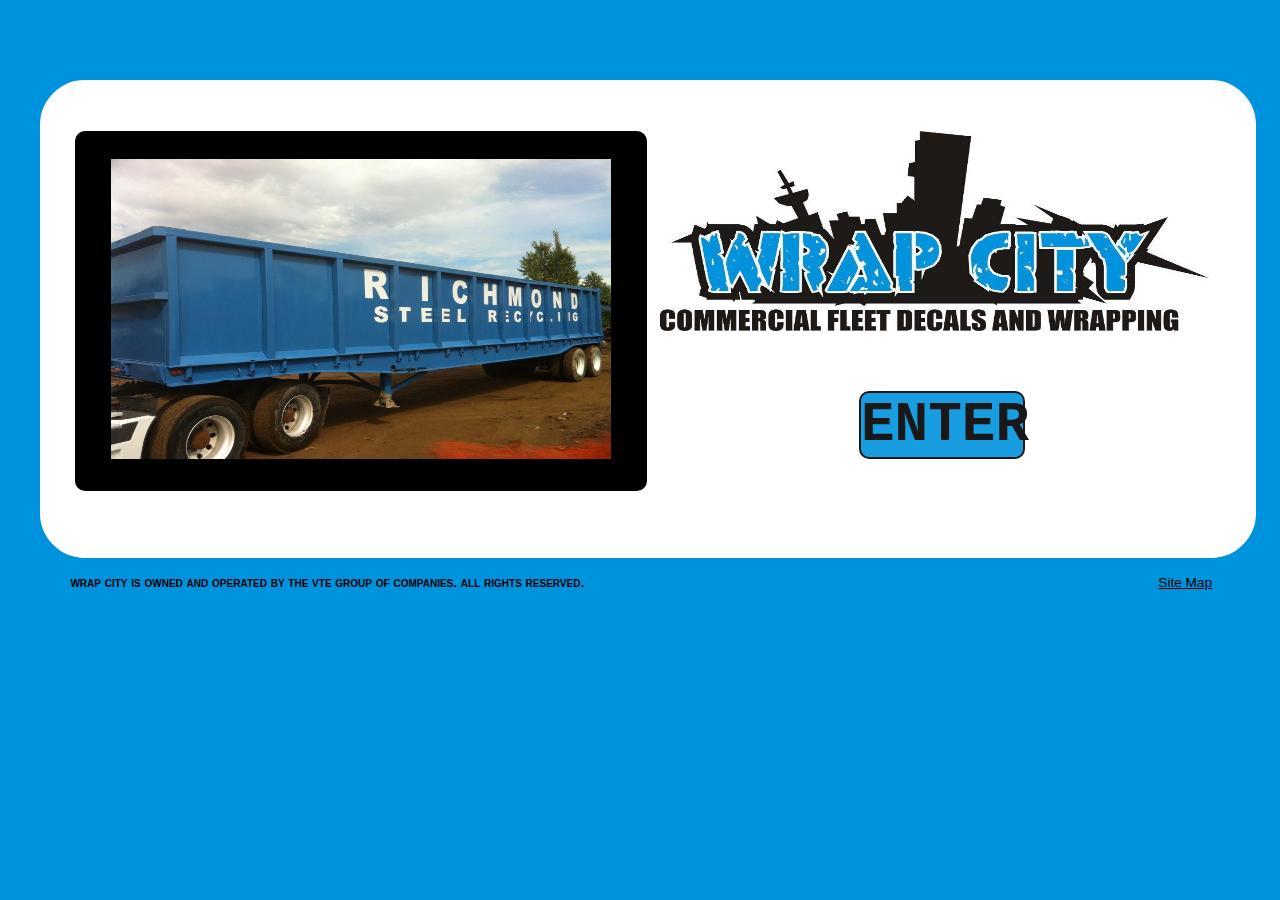
<file: Website/index.html>
<!DOCTYPE HTML>
<html>
<head>
	<meta charset="utf-8">
	<title>Wrap City</title>
	<meta charset="utf-8">
    <link rel="styleSheet" href="styles/wrapIndexStyle.css" title="default">
</head>

<body>
	<div id="wrapper">
		<div id="content">
			<div class="photoScroll">
				<img src="content/images/photo1.JPG" alt="decals on truck" width="500" height="300">
			</div><!--end photoScroll-->
			
			<div class="rightColumn">
				<img src="content/images/wrapCityLogo.jpg" alt="company logo" width="550" height="200">
				<h1 class="enterSiteButton"><a href="navigationPage.html">ENTER</a></h1>
			</div><!--end right column-->
		</div><!--end content-->
		
    	<div id="footer">
        	<p class="disclaimer">wrap city is owned and operated by the vte group of companies. all rights reserved.</p>
            <p class="right"><a href="underConstruction.html">Site Map</a></p>
    	</div><!--end footer-->
	</div><!--end wrapperHome-->
</body>
</html>
</file>
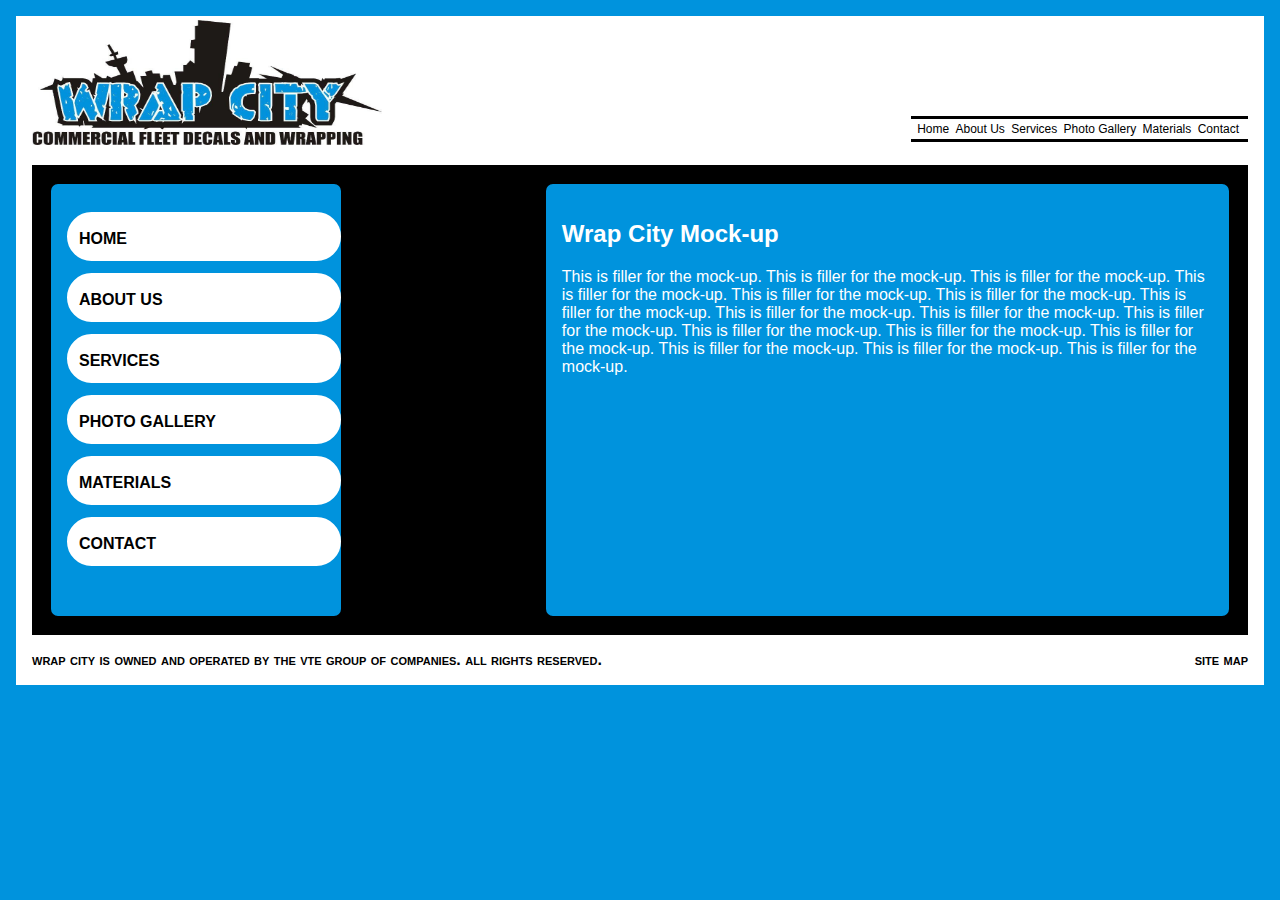
<file: Website/navigationPage.html>
<!DOCTYPE HTML>
<html>
<head>
	<meta charset="utf-8">
	<title>Wrap City</title>
	<meta charset="utf-8">
    <link rel="styleSheet" href="styles/wrapContentStyle.css" title="default">
</head>

<body>
	<div id="wrapper">
		<div id="header">
			<img class="logo" src="content/images/wrapCityLogo.jpg" height="125" width="350" alt="company logo">
			<div id="textNavigation">
				<ul>
					<li><a href="navigationPage.html">Home</a></li>
					<li><a href="underConstruction.html">About Us</a></li>
					<li><a href="content/services.html">Services</a></li>
					<li><a href="content/photoGallery.html">Photo Gallery</a></li>
					<li><a href="underConstruction.html">Materials</a></li>
					<li><a href="underConstruction.html">Contact</a></li>
				</ul>
			</div>
		</div>
		
		<div id="content">
			<div id="menuNavigation">
				<ul class="mainMenu">
					<li class="homeMenu">
						<a href="navigationPage.html">HOME</a>
					</li>
					
					<li class="aboutUsMenu">
						<a href="underConstruction.html">ABOUT US</a>
					</li>
					
					<li class="servicesMenu">
						<a href="content/services.html">SERVICES</a>
						<ul class="subMenu">
							<li>
								<a href="underConstruction.html">AUTO GRAPHICS</a>
								<ul class="subMenu">
									<li><a href="content/pastJobsPG.html">DECALS</a></li>
									<li><a href="content/currentJobsPG.html">WRAPPING</a></li>
								</ul>
							</li>
							<li><a href="underConstruction.html">COMMERCIAL TRUCK WRAPPING</a></li>
							<li>
								<a href="underConstruction.html">WINDOW GRAPHICS</a>
								<ul class="subMenu">
									<li><a href="content/pastJobsPG.html">DIGITAL</a></li>
									<li><a href="content/currentJobsPG.html">CUT VINYL</a></li>
								</ul>
							</li>
						</ul>
					</li>
					
					<li class="photosMenu">
						<a href="content/photoGallery.html">PHOTO GALLERY</a>
						<ul class="subMenu">
							<li><a href="content/pastJobsPG.html">PAST JOBS</a></li>
							<li><a href="content/currentJobsPG.html">CURRENT JOBS</a></li>
						</ul>
					</li>
					
					<li class="materialsMenu">
						<a href="underConstruction.html">MATERIALS</a>
					</li>
					<li class="contactMenu">
						<a href="underConstruction.html">CONTACT</a>
					</li>
				</ul>
			</div>
			
			<div id="information">
				<h2>Wrap City Mock-up</h2>
				<p>
					This is filler for the mock-up. This is filler for the mock-up. This is filler for the mock-up. This is filler for the mock-up.
					This is filler for the mock-up. This is filler for the mock-up. This is filler for the mock-up. This is filler for the mock-up.
					This is filler for the mock-up. This is filler for the mock-up. This is filler for the mock-up. This is filler for the mock-up.
					This is filler for the mock-up. This is filler for the mock-up. This is filler for the mock-up. This is filler for the mock-up.
				</p>
			</div>		
		</div><!--end content-->
		
    	<div id="footer">
        	<p class="disclaimer">wrap city is owned and operated by the vte group of companies. all rights reserved.</p>
            <p class="right"><a href="underConstruction.html">site map</a></p>
    	</div><!--end footer-->
	</div><!--end wrapperHome-->
</body>
</html>
</file>
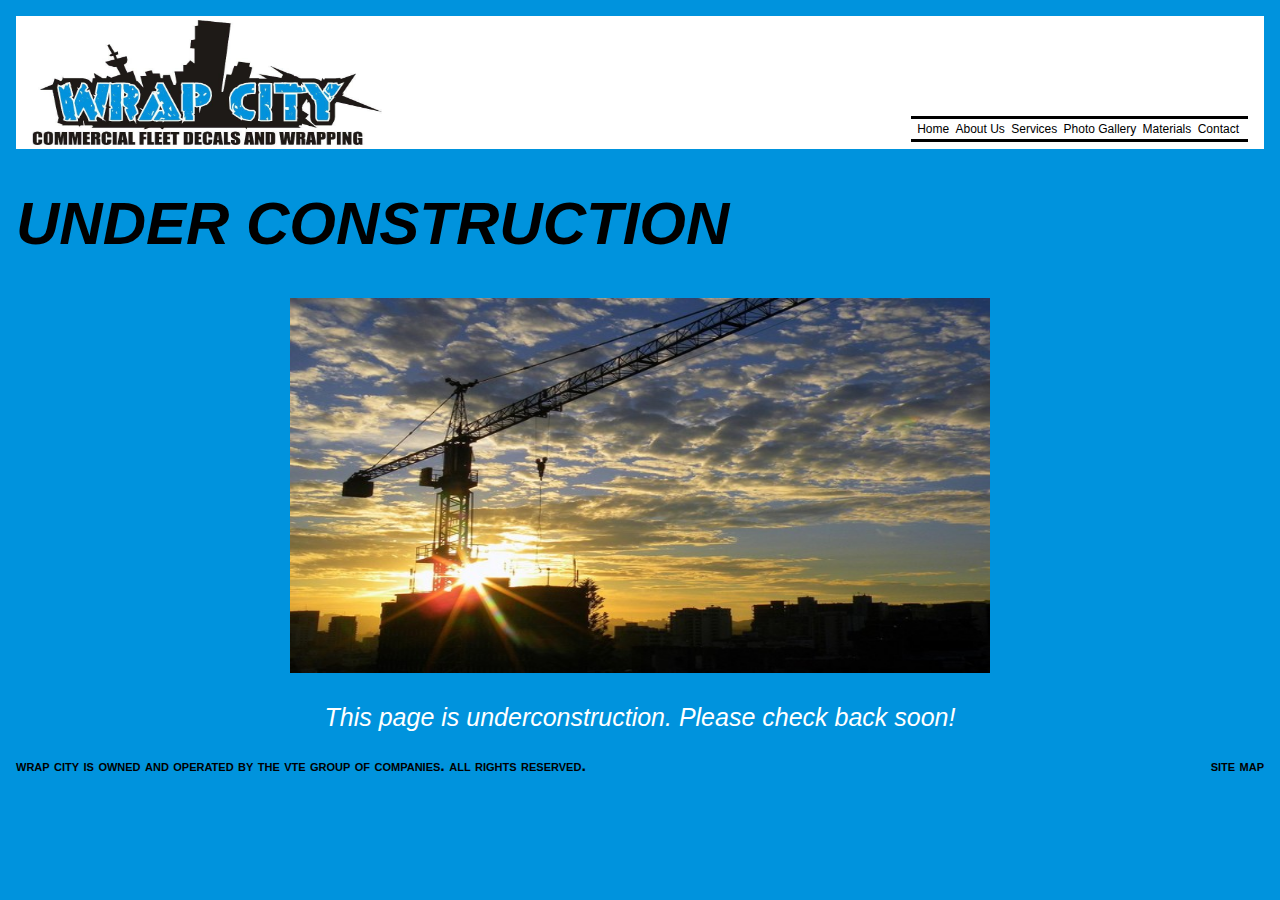
<file: Website/underConstruction.html>
<!DOCTYPE html>
<html lang="en" >
<head>
	<title> WC: Under Construction </title>
	<meta charset="utf-8">
	<link rel="stylesheet" href="styles/wrapContentStyle.css" title="default">
</head>

<body>
	<div id="wrapper">
		<div id="header">
			<img class="logo" src="content/images/wrapCityLogo.jpg" height="125" width="350" alt="company logo">
			<div id="textNavigation">
				<ul>
					<li><a href="navigationPage.html">Home</a></li>
					<li><a href="underConstruction.html">About Us</a></li>
					<li><a href="content/services.html">Services</a></li>
					<li><a href="content/photoGallery.html">Photo Gallery</a></li>
					<li><a href="underConstruction.html">Materials</a></li>
					<li><a href="underConstruction.html">Contact</a></li>
				</ul>
			</div>
		</div><!--end of subheader-->
		
		<div class="construction">		
			<h1>UNDER CONSTRUCTION</h1>
			<div class="photo">
				<img src="content/images/construction.jpg" width="700" height="375" alt="site under construction">
			</div><!--end photo-->
			
			<p class="construction">
				This page is underconstruction. Please check back soon!		
			</p>
		</div><!--end content-->	

		<div>
        	<p class="disclaimer">wrap city is owned and operated by the vte group of companies. all rights reserved.</p>
            <p class="right"><a href="underConstruction.html">site map</a></p>
    	</div><!--end footer-->	
	</div><!--end wrapper-->
</body>
</html>
</file>
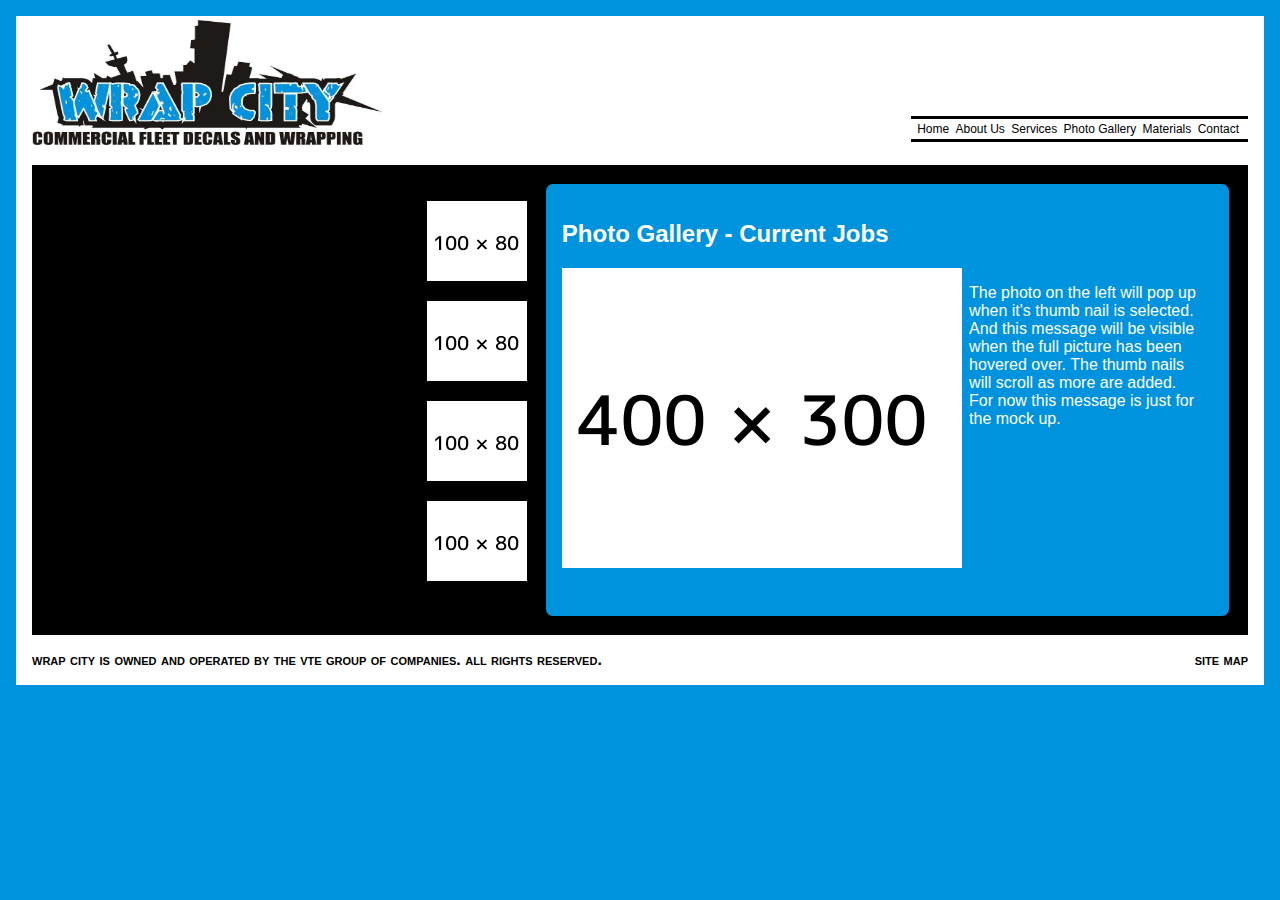
<file: Website/content/currentJobsPG.html>
<!DOCTYPE HTML>
<html>
<head>
	<meta charset="utf-8">
	<title>Wrap City</title>
	<meta charset="utf-8">
    <link rel="styleSheet" href="../styles/wrapContentStyle.css" title="default">
</head>

<body>
	<div id="wrapper">
		<div id="header">
			<img class="logo" src="images/wrapCityLogo.jpg" height="125" width="350" alt="company logo">
			<div id="textNavigation">
				<ul>
					<li><a href="../navigationPage.html">Home</a></li>
					<li><a href="../underConstruction.html">About Us</a></li>
					<li class="servicesText"><a href="services.html">Services</a></li>
					<li class="photosText"><a href="photoGallery.html">Photo Gallery</a></li>
					<li class="materialsText"><a href="../underConstruction.html">Materials</a></li>
					<li><a href="../underConstruction.html">Contact</a></li>
				</ul>
			</div>
		</div>
		
		<div id="content">
			<div id="menuNavigation">
				<ul>
					<li><a href="../navigationPage.html">HOME</a></li>
					<li><a href="../underConstruction.html">ABOUT US</a></li>
					<li><a href="services.html">SERVICES</a></li>
					<li><a href="photoGallery.html">PHOTO GALLERY</a></li>
					<li><a href="../underConstruction.html">MATERIALS</a></li>
					<li><a href="../underConstruction.html">CONTACT</a></li>
				</ul>
			</div>
			
			<div id="information">
				<h2>Photo Gallery - Current Jobs</h2>
				<img src="images/dummyPhoto.png">
				<p class="photoDescription">
					The photo on the left will pop up when it's thumb nail is selected. 
					And this message will be visible when the full picture has been hovered over.
					The thumb nails will scroll as more are added.
					For now this message is just for the mock up.
				</p>
			</div>	

			<div id= "thumbnails">
				<ul>
					<li><img class="photo" src="images/dummyThumb.png"></li>
					<li><img class="photo" src="images/dummyThumb.png"></li>
					<li><img class="photo" src="images/dummyThumb.png"></li>
					<li><img class="photo" src="images/dummyThumb.png"></li>
				</ul>
			</div>
		</div><!--end content-->
		
    	<div id="footer">
        	<p class="disclaimer">wrap city is owned and operated by the vte group of companies. all rights reserved.</p>
            <p class="right"><a href="underConstruction.html">site map</a></p>
    	</div><!--end footer-->
	</div><!--end wrapperHome-->
</body>
</html>
</file>
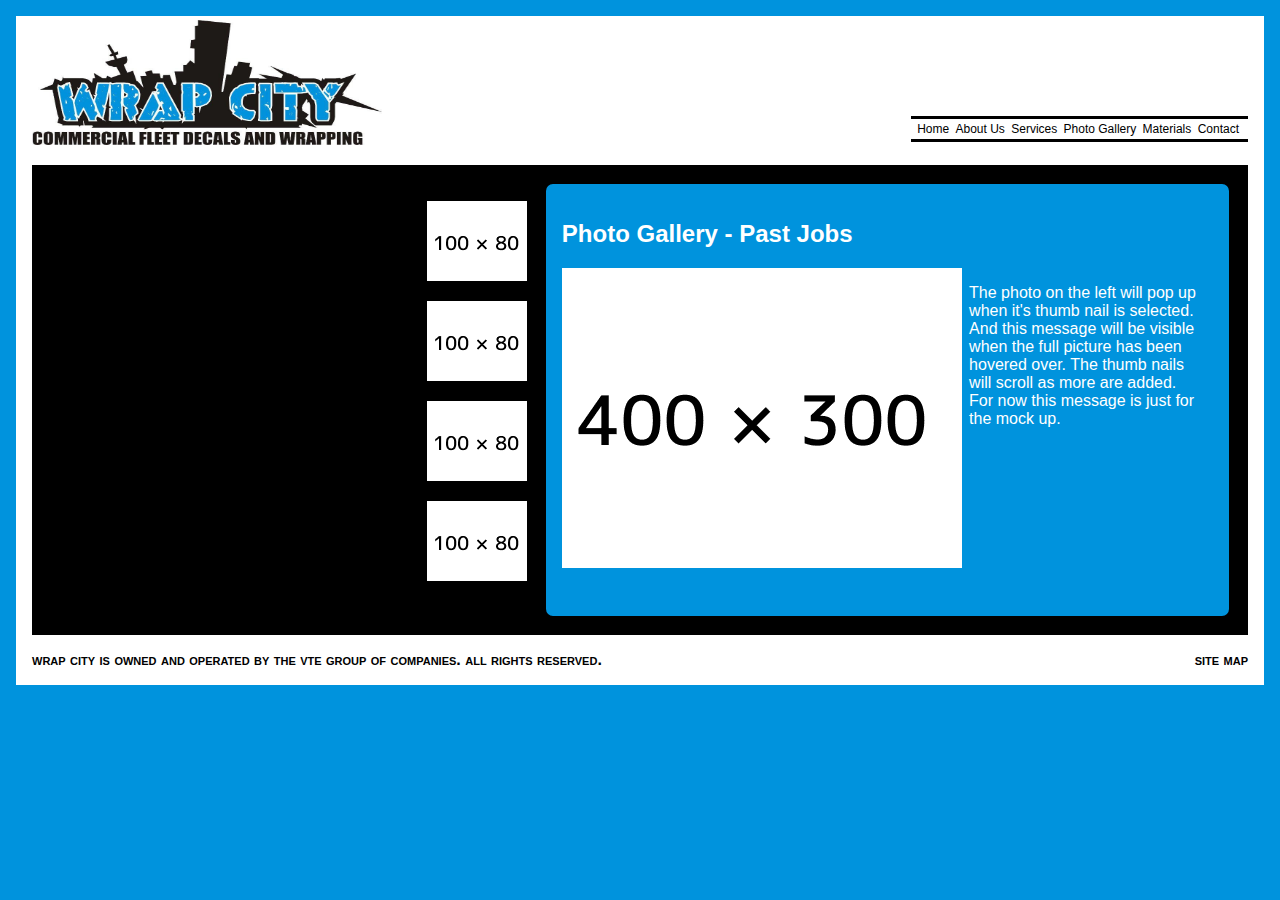
<file: Website/content/pastJobsPG.html>
<!DOCTYPE HTML>
<html>
<head>
	<meta charset="utf-8">
	<title>Wrap City</title>
	<meta charset="utf-8">
    <link rel="styleSheet" href="../styles/wrapContentStyle.css" title="default">
</head>

<body>
	<div id="wrapper">
		<div id="header">
			<img class="logo" src="images/wrapCityLogo.jpg" height="125" width="350" alt="company logo">
			<div id="textNavigation">
				<ul>
					<li><a href="../navigationPage.html">Home</a></li>
					<li><a href="../underConstruction.html">About Us</a></li>
					<li class="servicesText"><a href="services.html">Services</a></li>
					<li class="photosText"><a href="photoGallery.html">Photo Gallery</a></li>
					<li class="materialsText"><a href="../underConstruction.html">Materials</a></li>
					<li><a href="../underConstruction.html">Contact</a></li>
				</ul>
			</div>
		</div>
		
		<div id="content">
			<div id="menuNavigation">
				<ul>
					<li><a href="../navigationPage.html">HOME</a></li>
					<li><a href="../underConstruction.html">ABOUT US</a></li>
					<li><a href="services.html">SERVICES</a></li>
					<li><a href="photoGallery.html">PHOTO GALLERY</a></li>
					<li><a href="../underConstruction.html">MATERIALS</a></li>
					<li><a href="../underConstruction.html">CONTACT</a></li>
				</ul>
			</div>
			
			<div id="information">
				<h2>Photo Gallery - Past Jobs</h2>
				<img src="images/dummyPhoto.png">
				<p class="photoDescription">
					The photo on the left will pop up when it's thumb nail is selected. 
					And this message will be visible when the full picture has been hovered over.
					The thumb nails will scroll as more are added.
					For now this message is just for the mock up.
				</p>
			</div>	

			<div id= "thumbnails">
				<ul>
					<li><img class="photo" src="images/dummyThumb.png"></li>
					<li><img class="photo" src="images/dummyThumb.png"></li>
					<li><img class="photo" src="images/dummyThumb.png"></li>
					<li><img class="photo" src="images/dummyThumb.png"></li>
				</ul>
			</div>
		</div><!--end content-->
		
    	<div id="footer">
        	<p class="disclaimer">wrap city is owned and operated by the vte group of companies. all rights reserved.</p>
            <p class="right"><a href="underConstruction.html">site map</a></p>
    	</div><!--end footer-->
	</div><!--end wrapperHome-->
</body>
</html>
</file>
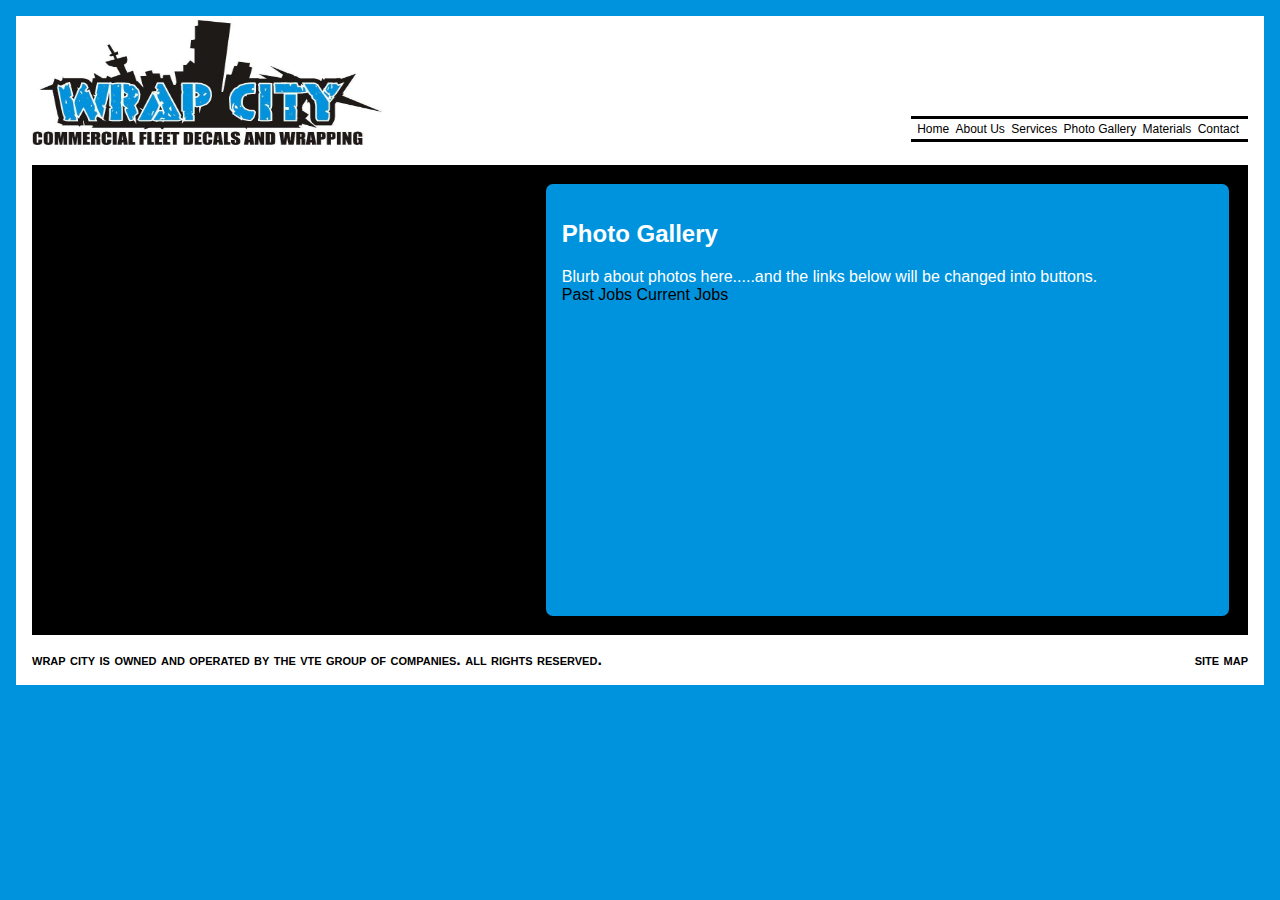
<file: Website/content/photoGallery.html>
<!DOCTYPE HTML>
<html>
<head>
	<meta charset="utf-8">
	<title>Wrap City</title>
	<meta charset="utf-8">
    <link rel="styleSheet" href="../styles/wrapContentStyle.css" title="default">
</head>

<body>
	<div id="wrapper">
		<div id="header">
			<img class="logo" src="images/wrapCityLogo.jpg" height="125" width="350" alt="company logo">
			<div id="textNavigation">
				<ul>
					<li><a href="../navigationPage.html">Home</a></li>
					<li><a href="../underConstruction.html">About Us</a></li>
					<li class="servicesText"><a href="services.html">Services</a></li>
					<li class="photosText"><a href="photoGallery.html">Photo Gallery</a></li>
					<li class="materialsText"><a href="../underConstruction.html">Materials</a></li>
					<li><a href="../underConstruction.html">Contact</a></li>
				</ul>
			</div>
		</div>
		
		<div id="content">
			<div id="menuNavigation">
				<ul>
					<li><a href="../navigationPage.html">HOME</a></li>
					<li><a href="../underConstruction.html">ABOUT US</a></li>
					<li><a href="services.html">SERVICES</a></li>
					<li><a href="photoGallery.html">PHOTO GALLERY</a></li>
					<li><a href="../underConstruction.html">MATERIALS</a></li>
					<li><a href="../underConstruction.html">CONTACT</a></li>
				</ul>
			</div>
			
			<div id="information">
				<h2>Photo Gallery</h2>
				<p>
					Blurb about photos here.....and the links below will be changed into buttons.
					<br><a href="pastJobsPG.html">Past Jobs</a>
					<a href="currentJobsPG.html">Current Jobs</a>
				</p>
				
			</div>	

		</div><!--end content-->
		
    	<div id="footer">
        	<p class="disclaimer">wrap city is owned and operated by the vte group of companies. all rights reserved.</p>
            <p class="right"><a href="underConstruction.html">site map</a></p>
    	</div><!--end footer-->
	</div><!--end wrapperHome-->
</body>
</html>
</file>
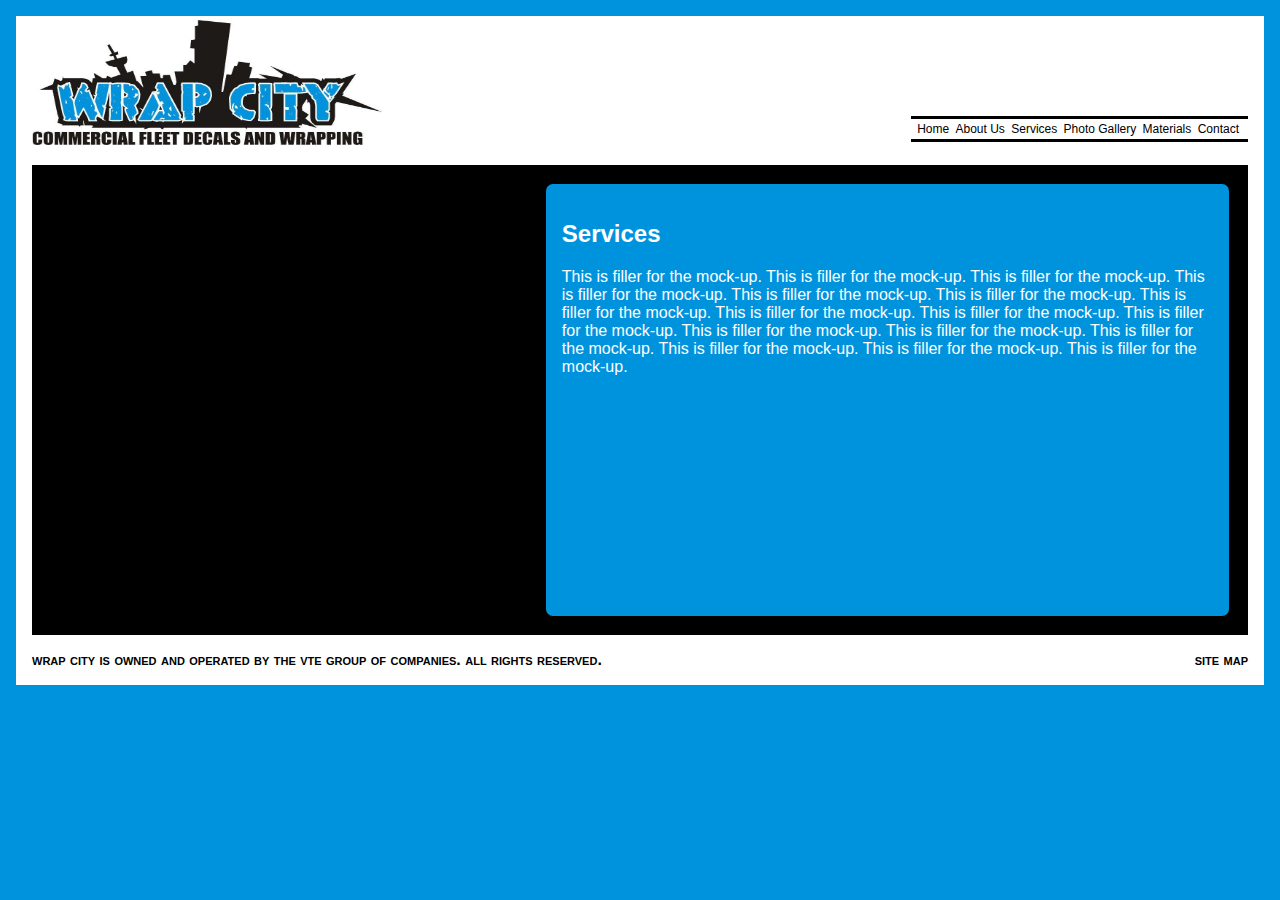
<file: Website/content/services.html>
<!DOCTYPE HTML>
<html>
<head>
	<meta charset="utf-8">
	<title>Wrap City</title>
	<meta charset="utf-8">
    <link rel="styleSheet" href="../styles/wrapContentStyle.css" title="default">
</head>

<body>
	<div id="wrapper">
		<div id="header">
			<img class="logo" src="images/wrapCityLogo.jpg" height="125" width="350" alt="company logo">
			<div id="textNavigation">
				<ul>
					<li><a href="../navigationPage.html">Home</a></li>
					<li><a href="../underConstruction.html">About Us</a></li>
					<li class="servicesText"><a href="services.html">Services</a></li>
					<li class="photosText"><a href="photoGallery.html">Photo Gallery</a></li>
					<li class="materialsText"><a href="../underConstruction.html">Materials</a></li>
					<li><a href="../underConstruction.html">Contact</a></li>
				</ul>
			</div>
		</div>
		
		<div id="content">
			<div id="menuNavigation">
				<ul>
					<li><a href="../navigationPage.html">HOME</a></li>
					<li><a href="../underConstruction.html">ABOUT US</a></li>
					<li class="servicesMenu"><a href="services.html">SERVICES</a></li>
					<li class="photosMenu"><a href="photoGallery.html">PHOTO GALLERY</a></li>
					<li class="materialsMenu"><a href="../underConstruction.html">MATERIALS</a></li>
					<li><a href="../underConstruction.html">CONTACT</a></li>
				</ul>
			</div>
			
			<div id="information">
				<h2>Services</h2>
				<p>
					This is filler for the mock-up. This is filler for the mock-up. This is filler for the mock-up. This is filler for the mock-up.
					This is filler for the mock-up. This is filler for the mock-up. This is filler for the mock-up. This is filler for the mock-up.
					This is filler for the mock-up. This is filler for the mock-up. This is filler for the mock-up. This is filler for the mock-up.
					This is filler for the mock-up. This is filler for the mock-up. This is filler for the mock-up. This is filler for the mock-up.
				</p>
			</div>		
		</div><!--end content-->
		
    	<div id="footer">
        	<p class="disclaimer">wrap city is owned and operated by the vte group of companies. all rights reserved.</p>
            <p class="right"><a href="underConstruction.html">site map</a></p>
    	</div><!--end footer-->
	</div><!--end wrapperHome-->
</body>
</html>
</file>
<file: Website/styles/wrapIndexStyle.css>
/*The style sheet is for the home page only*/

body{
	margin: 0; 
	padding: 0;
	font-family: "Century Gothic", CenturyGothic, AppleGothic, sans-serif;
	background-color:  #0093DD;
	}

h1{font-size: 3.5em; padding-top: 1em;}

a:link{
	color: #000000;
	background-color: #0093DD;
}

a:visited{
	color: #000000;
	background-color:  #0093DD;
}

a:hover{
	color: #000000;
	background-color: #FFFFFF;
}

/*This styles the wrapper of the home page only*/
#wrapper{
		width: 95%;
		min-width: 1200px;
		margin: 5em auto 1em auto;
		padding-left: 1em;
		}

#content{
	overflow: auto;
	margin: 0 auto;
	padding: 3em 2em;
	border: solid #FFFFFF;
	border-radius:45px;
	background-color: #FFFFFF;
}

#footer{
	width: 95%;
	margin: 0 auto;
	padding-top: 0.25em;
	font-size: 0.85em;
}	

.photoScroll{
	float: left;
	padding: 1.5em 2em;
	margin-bottom: 1em;
	border:4px solid;
	border-radius: 10px;
	text-align: center;
	background-color:  #000000;
}

.rightColumn{
	text-align: center;
}

.enterSiteButton{
	margin: 0em 3.5em 0em 14em;
	font-family: "Courier New", Courier, monospace;
}

.enterSiteButton a{
	border:2px solid;
	border-radius: 10px;
	display: block;
	text-decoration: none;
	text-align: center;
	opacity: 0.9;
	filter:alpha(opacity=90);
}

.disclaimer{
	float: left;
	font-variant: small-caps;
	font-weight: bold;
}

.right{
	float: right;
	margin-right: 1em;
}

.right a{
	background-color:  #0093DD;
}
</file>
<file: Website/styles/wrapContentStyle.css>
/* CSS Document */

body{
	margin: 0; 
	padding: 0;
	font-family: Arial, Helvetica, sans-serif;
	background-color:  #0093DD;
	}

h1{font-size: 3em;}

h1,h2,h3,h4,h5,h6 {
	font-family: "Century Gothic", CenturyGothic, AppleGothic, sans-serif;
}

ul, ol, dl{margin: 0; padding: 0;}

a{text-decoration: none;}

a:link{color: #000000;}

a:visited{color: #000000;}

a:hover{
	color: #0093DD;
	background-color: #FFFFFF;
	text-decoration: underline;
}

/*This styles the wrapper of the home page only*/
#wrapper{
		margin: 0 auto; 
		min-width: 1200px;
		padding: 1em;
		}

#header{
		overflow: auto;
		padding: 0.25em 1em;
		background-color: #FFFFFF;
	}
	
.logo{
	float: left;
}
	
	
#textNavigation{
		float: right;
		margin-top: 8em;
		border-style: solid none;
		padding: 0.25em 0.5em;
		text-align: left;
		font-size: 0.75em;
		
}	
				 
#textNavigation ul{list-style-type: none;}

#textNavigation li{display: inline; margin-right: 0.25em}
		
#content{
		overflow: auto;
		padding: 1em;
		border: solid #FFFFFF 1em;
		background-color: #000000;
		font-family: "Century Gothic", CenturyGothic, AppleGothic, sans-serif;
	}

#menuNavigation{
		float: left;
		height: 400px;
		width: 25%;
		font-weight: bold;
		font-family: "Comic Sans", cursive, sans-serif;	
}

#menuNavigation li{
				list-style-type: none;
}

ul.mainMenu{
	height: 400px;
	padding: 1em;
	border-style: solid;
	border-radius: 10px;
	background-color: #0093DD;
}

ul.mainMenu li{
			border: solid #FFFFFF 0.25em; 
			border-radius:45px;
			padding: 0.5em;
			background-color: #FFFFFF;
			margin-top: 0.75em;
			margin-right: 2em;
			width: 250px;
}

#menuNavigation  a{
				display: block; 
				height: 25px;
				width: 100%;
				line-height: 30px;
}

#menuNavigation li:hover{position: relative;}

/*configures subMenu so it is not displayed*/
ul.subMenu{
	display:none;
	padding: 0.5em;
	border-right: solid #FFFFFF 0.25em;
	border-radius: 20px;
	background-color: #FFFFFF;
}

/*displays the subMenu when mouse hovers over a list item*/
li:hover .subMenu {
	border: none;
	display: block;
	position: absolute;
	right: -272px;
	top: -4px;
}

ul.subMenu li{
	border: none;
	margin: 0;
	width: 240px;
}

li:hover .subMenu  .subMenu{
	display: none;
}

.subMenu li:hover .subMenu {
	display: block;
	position: absolute;
	right: -170px;
	top: -5px;
}

.subMenu ul.subMenu li{
	border: none;
	/*margin: 0;*/
	width: 150px;
}

.subMenu{
	font-size: 0.9em;
	
}

#thumbnails{
			height: 425px;
			overflow: auto;
			margin-top: 0.25em;
			text-align: right;
}
		
#thumbnails ul{
			list-style-type: none;
			margin-top: 1em;
			padding-right: 1em;
			
}

#thumbnails li{display: block; margin-bottom: 1em;}

#information{
	float: right;
	overflow: auto;
	width: 55%;
	height: 400px;
	padding: 1em;
	border: solid #000000;
	border-radius: 10px;
	background-color: #0093DD;
	color: #FFFFFF;
}

#footer{
	overflow: auto;
	padding: 0em 1em 1em;
	background-color: #FFFFFF;
}	

.disclaimer{
	float: left;
	margin: 0 auto;
	font-variant: small-caps;
	font-weight: bold;
}

.right{
	float: right;
	margin: 0 auto;
	font-variant: small-caps;
	font-weight: bold;
}
		
/*configures the message for under construction page*/
.construction{
				font-style: oblique; 
				font-size: 1.25em;
				text-align: center;
				color: #FFFFFF;
			}
			
.construction h1{
				color: #000000;
				text-align: left;
}

.photo{
	text-align: center;
}

.photoDescription{float: right; width: 35%; margin-right: 1em;}
</file>
